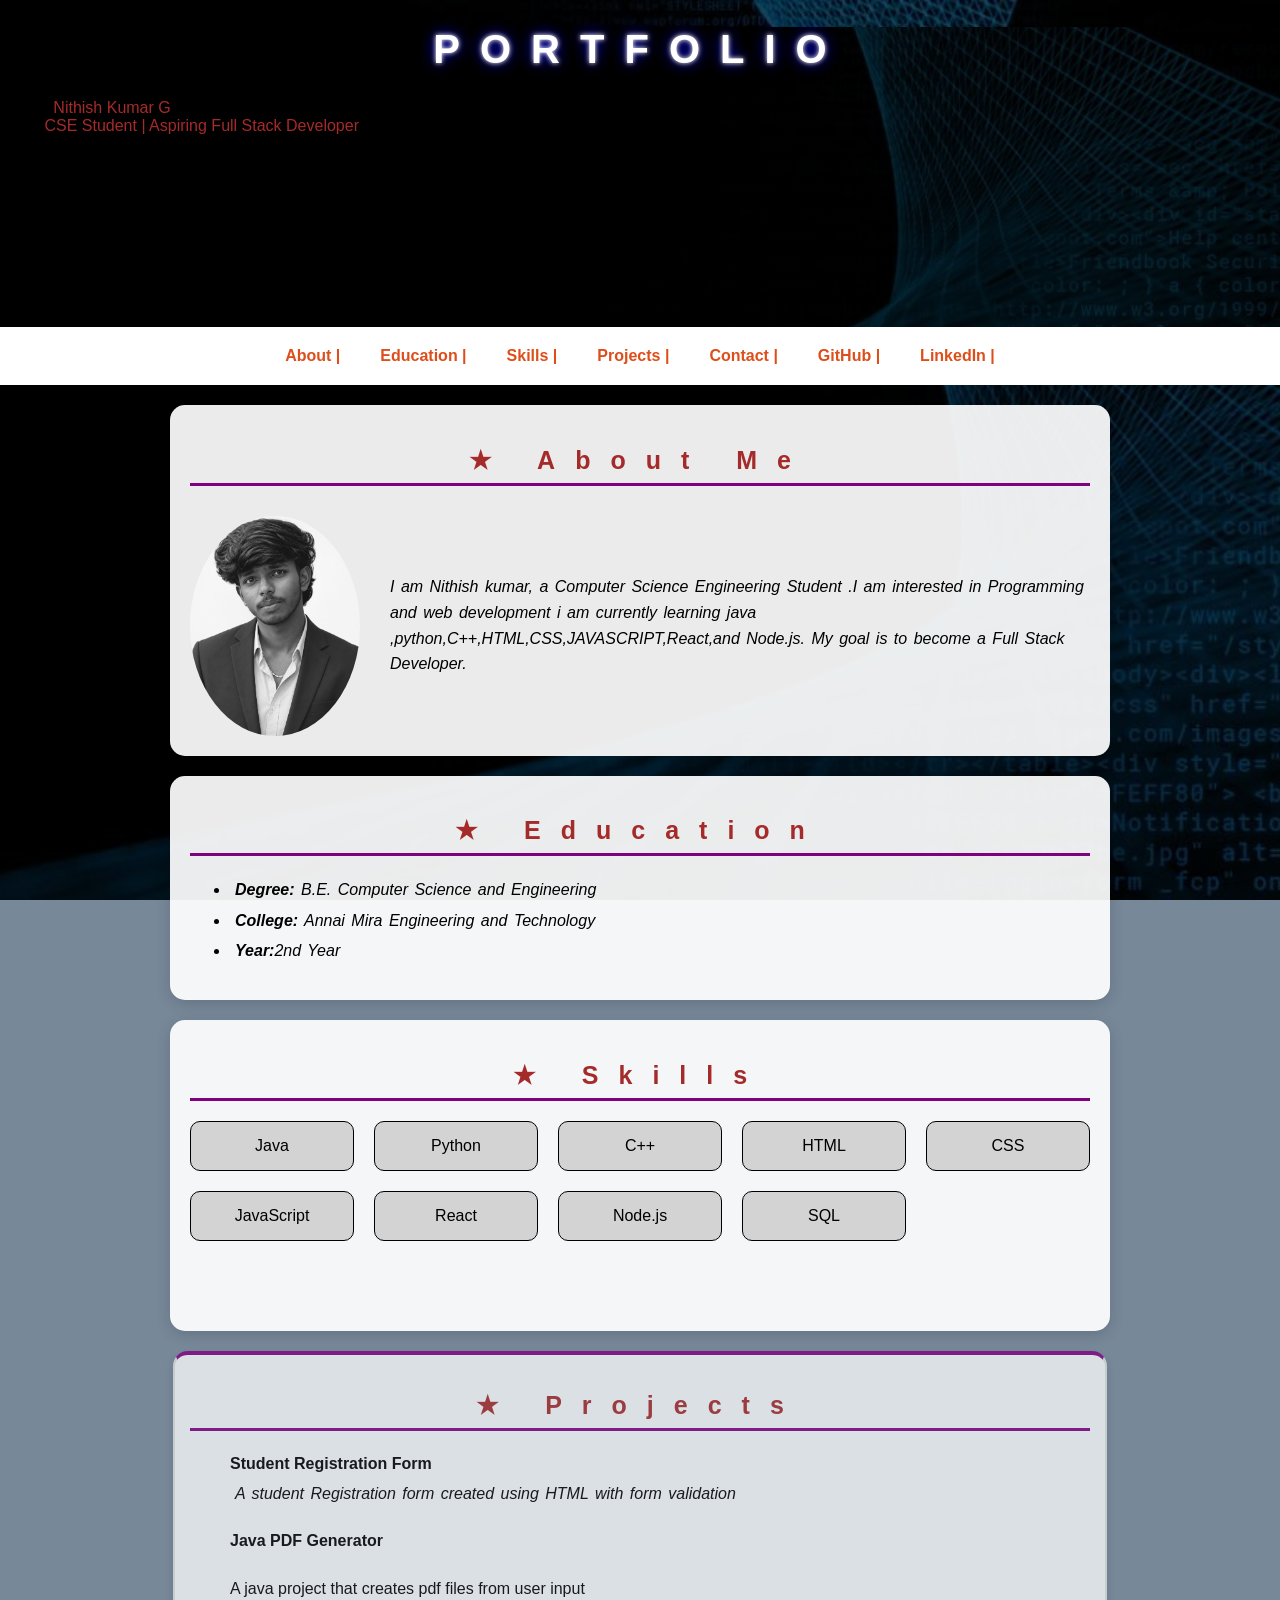
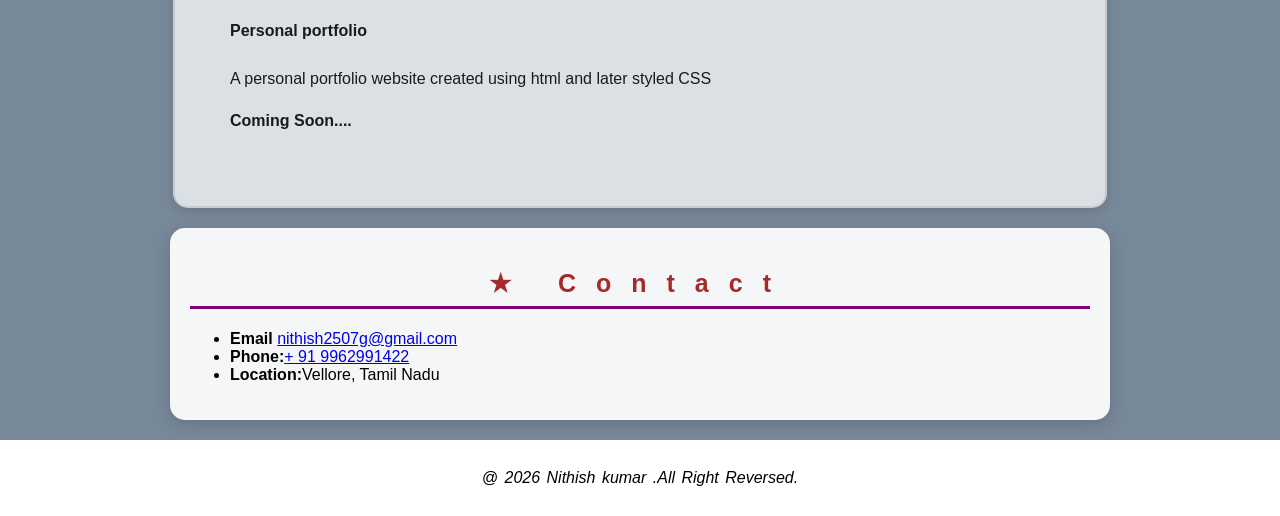
<file: index.html>
<!DOCTYPE html>
<html lang="en">
<head>
    <meta charset="UTF-8">
    <meta name="viewport" content="width=device-width, initial-scale=1.0">
    <title>Nithish portfolio</title>
    <link rel="stylesheet" href="style.css">
</head>
<body>
    <header>
        
       <div> <h1>Portfolio</h1></div>
        
            <div class="head"><strong>Name:</strong>
            Nithish Kumar G</div>
            <div class="head"><strong>Role:</strong>
            CSE Student  |  Aspiring Full Stack Developer</div>
    
    
    </header>
    
    <nav>
        <a href="#about">About |</a>
        <a href="#education">Education |</a>
        <a href="#skill"> Skills |</a>
        <a href="#project">Projects |</a>
        <a href="#contact">Contact |</a>
        <a href="https://github.com/nithish2507g-crypto" target="_blank">GitHub |</a>
        <a href="https://www.linkedin.com/in/nithish-kumar-g-cse/" target="_blank">
    LinkedIn |
</a>
        
        
    </nav>
    <section id="about">
        <h2>About Me</h2>
        <div class="about-content">
            <div class="profile-border">
                <img class="profile" src="profile.png" alt="Nithish">
            </div>
        <p> I am Nithish kumar, a Computer Science Engineering Student 
           .I am interested in Programming  and web development i am currently learning java ,python,C++,HTML,CSS,JAVASCRIPT,React,and Node.js. 
            My goal is to become a Full Stack Developer.</p>
        </div>
       
    </section>
    <section id="education">
        <h2>Education</h2>
        <ul>
            <li><P><strong>Degree:</strong> B.E. Computer Science and Engineering</P></li>
            <li><p><strong>College:</strong> Annai Mira Engineering and Technology</p></li>
            <li><p><strong>Year:</strong>2nd Year</p></li>
        </ul>
    </section>
    <section id="skill">
        <h2>Skills</h2>
        <div class="skills">
            <div>Java</div>
            <div>Python</div>
            <div>C++</div>
            <div>HTML</div>
            <div>CSS</div>
            <div>JavaScript</div>
            <div>React</div>
            <div>Node.js</div>
            <div>SQL</div>
        </div>
        
    </section>
    <section class="project" id="project">
        <h2>Projects</h2>
        <ol>
            <li><strong>Student Registration Form</strong><br>
            <p>A student Registration form created using HTML with form validation</p></li><br>
            <li><strong>Java PDF Generator</strong><br><br>A java project that creates pdf files from user input</li><br>
            <li><strong>Personal portfolio</strong><br> <br>A personal portfolio website created using html and later styled CSS</li><br>
            <li><strong>Coming Soon....</strong><br> <br></li><br>
        </ol>
    </section>
    <section  id="contact">
        <h2>Contact</h2>
        <ul>
          <li><strong>Email</strong> <a href="mailto:nithish2507g@gmail.com"> nithish2507g@gmail.com</a></li> 
            <li><strong>Phone:</strong><a href="tel:9962991422">+ 91 9962991422</a></li>
            <li><strong>Location:</strong>Vellore, Tamil Nadu</li>
        </ul>
    </section>
    <footer id="footer">
        
        <p>@ 2026 Nithish kumar .All Right Reversed.</p>
    </footer>

    
</body>
</html>
</file>
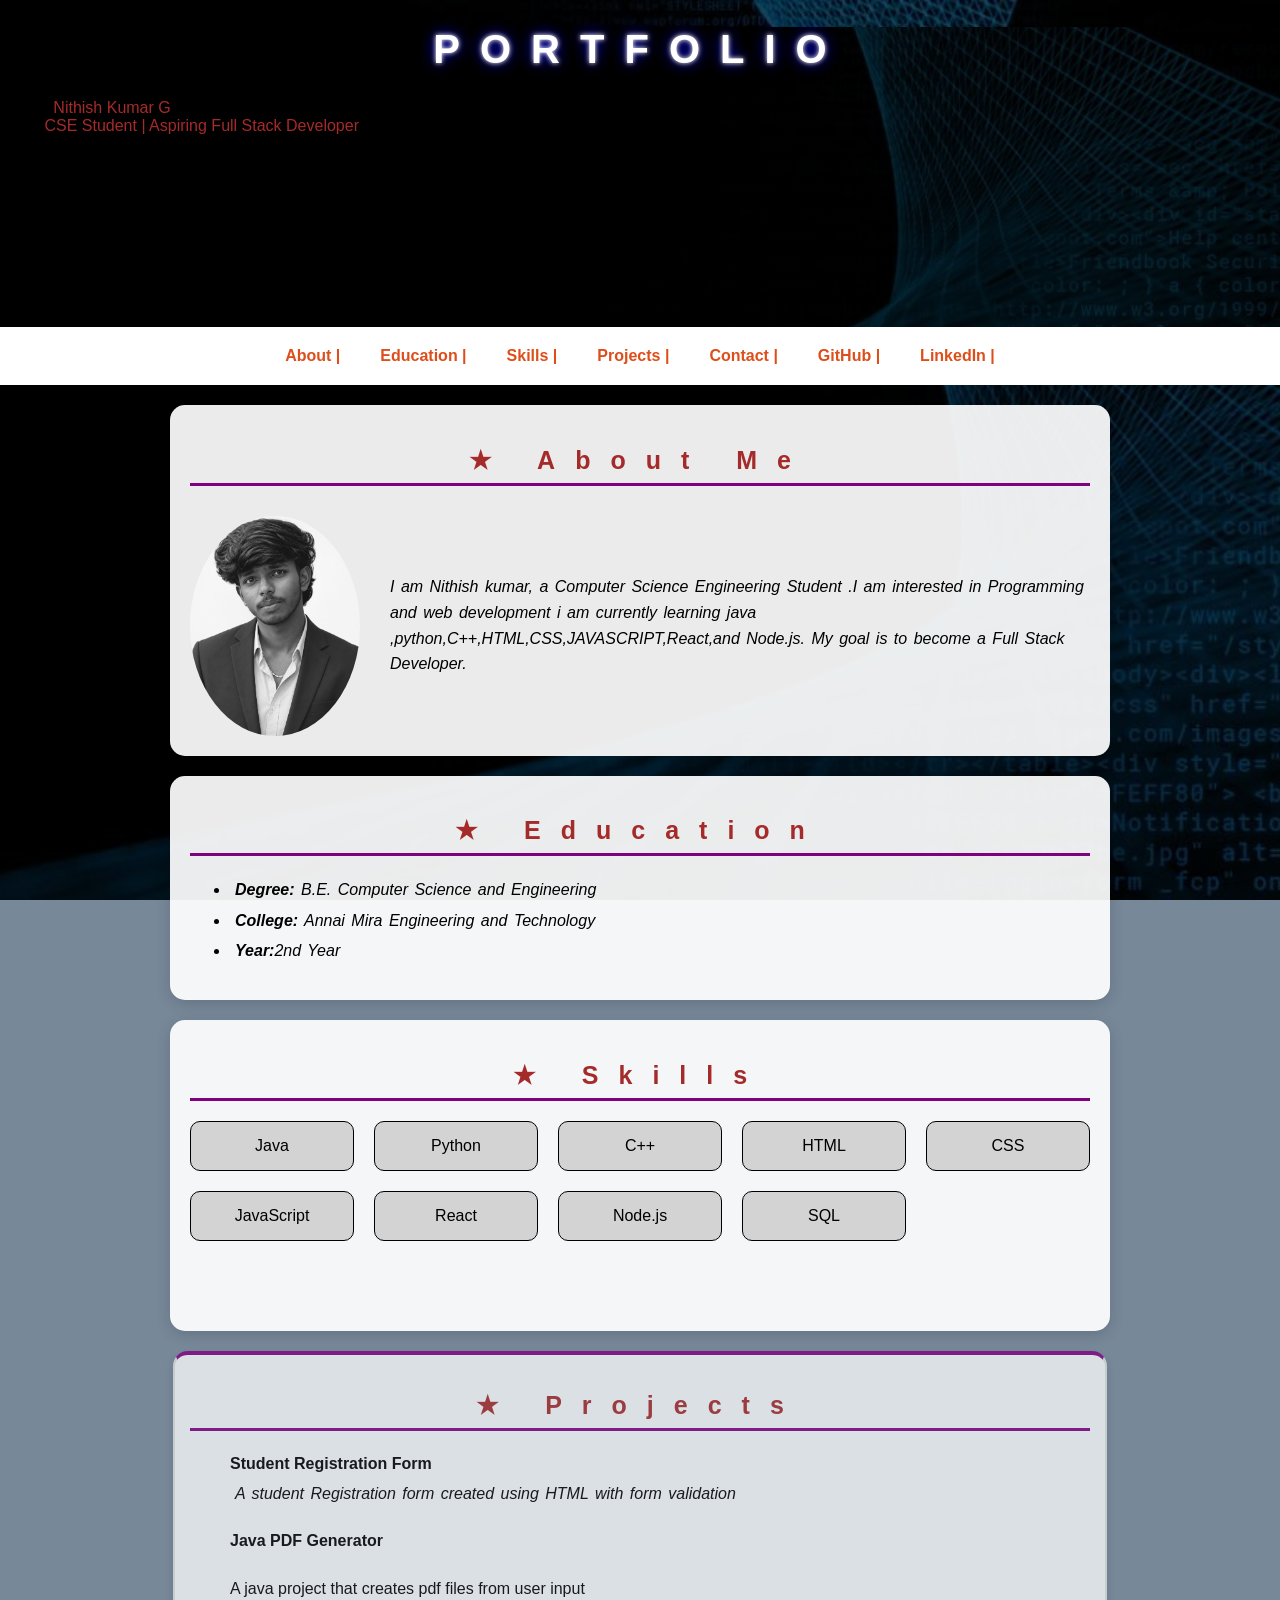
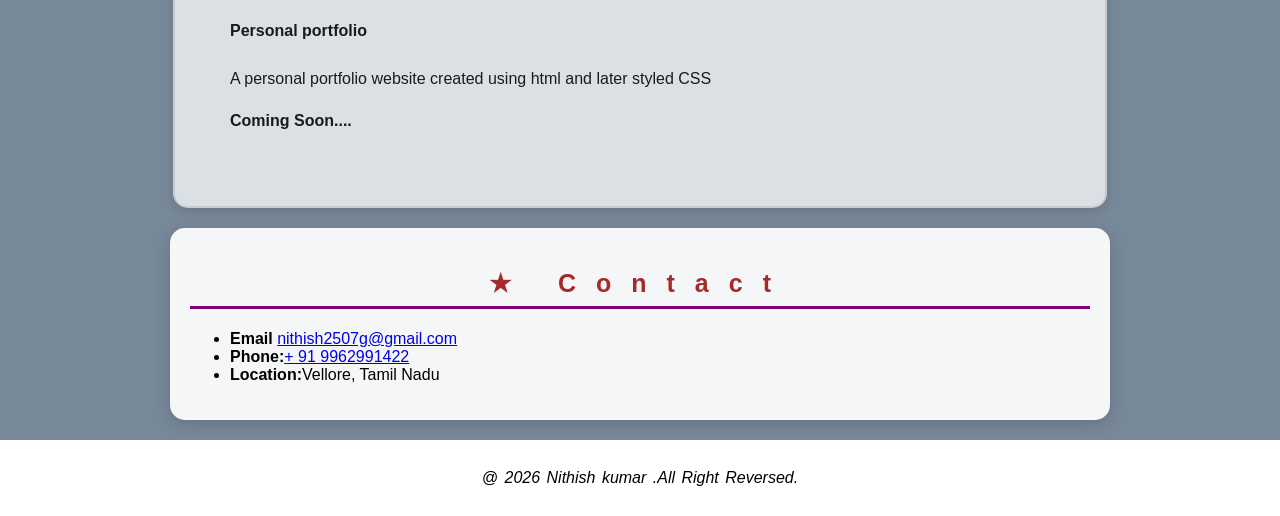
<file: media.html>
<!DOCTYPE html>
<html lang="en">
<head>
    <meta charset="UTF-8">
    <meta name="viewport" content="width=device-width, initial-scale=1.0">
    <title>Nithish portfolio</title>
    <link rel="stylesheet" href="style.css">
</head>
<body>
    <header>
        
       <div> <h1>Portfolio</h1></div>
        
            <div class="head"><strong>Name:</strong>
            Nithish Kumar G</div>
            <div class="head"><strong>Role:</strong>
            CSE Student  |  Aspiring Full Stack Developer</div>
    
    
    </header>
    
    <nav>
        <a href="#about">About |</a>
        <a href="#education">Education |</a>
        <a href="#skill"> Skills |</a>
        <a href="#project">Projects |</a>
        <a href="#contact">Contact |</a>
        <a href="https://github.com/yourusername" target="_blank">GitHub |</a>
        <a href="https://www.linkedin.com/in/yourusername/" target="_blank">
    LinkedIn |
</a>
        
        
    </nav>
    <section id="about">
        <h2>About Me</h2>
        <div class="about-content">
            <div class="profile-border">
                <img class="profile" src="profile.png" alt="Nithish">
            </div>
        <p> I am Nithish kumar, a Computer Science Engineering Student 
           .I am interested in Programming  and web development i am currently learning java ,python,C++,HTML,CSS,JAVASCRIPT,React,and Node.js. 
            My goal is to become a Full Stack Developer.</p>
        </div>
       
    </section>
    <section id="education">
        <h2>Education</h2>
        <ul>
            <li><P><strong>Degree:</strong> B.E. Computer Science and Engineering</P></li>
            <li><p><strong>College:</strong> Annai Mira Engineering and Technology</p></li>
            <li><p><strong>Year:</strong>2nd Year</p></li>
        </ul>
    </section>
    <section id="skill">
        <h2>Skills</h2>
        <div class="skills">
            <div>Java</div>
            <div>Python</div>
            <div>C++</div>
            <div>HTML</div>
            <div>CSS</div>
            <div>JavaScript</div>
            <div>React</div>
            <div>Node.js</div>
            <div>SQL</div>
        </div>
        
    </section>
    <section class="project" id="project">
        <h2>Projects</h2>
        <ol>
            <li><strong>Student Registration Form</strong><br>
            <p>A student Registration form created using HTML with form validation</p></li><br>
            <li><strong>Java PDF Generator</strong><br><br>A java project that creates pdf files from user input</li><br>
            <li><strong>Personal portfolio</strong><br> <br>A personal portfolio website created using html and later styled CSS</li><br>
            <li><strong>Coming Soon....</strong><br> <br></li><br>
        </ol>
    </section>
    <section  id="contact">
        <h2>Contact</h2>
        <ul>
          <li><strong>Email</strong> <a href="mailto:nithish2507g@gmail.com"> nithish2507g@gmail.com</a></li> 
            <li><strong>Phone:</strong><a href="tel:9962991422">+ 91 9962991422</a></li>
            <li><strong>Location:</strong>Vellore, Tamil Nadu</li>
        </ul>
    </section>
    <footer id="footer">
        
        <p>@ 2026 Nithish kumar .All Right Reversed.</p>
    </footer>

    
</body>
</html>
</file>
<file: style.css>
css
/* =========================
   BASIC SETTINGS
   ========================= */

* {
    box-sizing: border-box;
}

body {
    background-color:var(--background-color);
    font-family: Arial, sans-serif;
    margin: 0;
    color: var(--text-color);
}


/* =========================
   HEADINGS
   ========================= */

h1,
h2 {
    letter-spacing: 20px;
    color: var(--main-color);
    text-align: center ;
}

h1 {
    font-size: 40px;
    text-transform: uppercase;
}

h2 {
    font-size: 25px;
}


/* =========================
   HEADER
   ========================= */

header {
    min-height: 300px;
    background: linear-gradient(rgba(0,0,0,0.6),rgba(0,0,0,0.6)),url("bg.jpg") center / cover no-repeat;
    background-position: center;
    background-size: cover;
}
header h1{
    color: white;
    text-shadow:
        0 0 5px white,
        0 0 15px blue;
}


/* =========================
   NAVIGATION
   ========================= */

nav {
    display: flex;
    justify-content: center;
    align-items: center;
    gap: 20px;

    position: sticky;
    top: 0;

    background-color: white;
    padding: 10px;
}

nav a {
    display: inline-block;
    white-space: nowrap;
    color: rgb(221, 78, 26);
    text-decoration: none;

    font-weight: bold;

    padding: 10px;

    transition: 0.3s;
    cursor: pointer;
}

nav a:hover {
    color: blue;
    transform: scale(1.1);
}


/* =========================
   SECTIONS
   ========================= */

section {
    width: calc(100% - 40px);
    max-width: 900px;
    min-width: 300px;
    margin: 20px auto;
    padding: 20px;

    background-color: rgba(255,255,255,0.92);

    border-radius: 15px ;
    
    
    box-shadow: 0 4px 15px rgba(0, 0, 0, 0.15);

}


/* =========================
   PARAGRAPHS
   ========================= */

p {
    font-size: 16px;
    font-style: italic;

    margin: 5px;
    line-height: 1.5;
}


/* =========================
   STRONG TEXT
   ========================= */

strong {
    font-weight: 900;
    color: black;
}


/* =========================
   SKILLS GRID
   ========================= */

.skills {
    display: grid;

    grid-template-columns: repeat(auto-fit, minmax(150px,1fr));
    grid-template-rows: repeat(3,50px);

    gap: 20px;
    
    place-content:center ;
}


/* =========================
   SKILL ITEMS
   ========================= */

.skills div {
    padding: 15px;
    

    text-align: center;

    background-color: lightgray;

    border: 1px solid black;

    transition: 0.3s;
    border-radius: 10px
}

.skills div:hover {
    transform: scale(1.05);
}


/* =========================
   FOOTER
   ========================= */

footer {
    background-color: white;

    text-align: center;

    padding: 20px;
}


/* =========================
   MOBILE / RESPONSIVE
   ========================= */

@media (max-width: 600px) {

    nav {
        flex-direction: column;
        gap: 10px;
    }

    section {
    
        width: 95%;
        padding: 15px;
        box-shadow: 0 4px 10px rgba(0,0,0,0.2);
    }

    .skills {
        grid-template-columns: 1fr;
    }

    h1 {
        font-size:clamp(30px,5vw,50px) ;
    }

    h2 {
        font-size: clamp(22px,5vw,32px);
    }
}
/* Mobile phones */
@media (max-width: 480px) {

    h1 {
        font-size: 28px;
        letter-spacing: 5px;
    }

    h2 {
        font-size: 22px;
        letter-spacing: 3px;
    }

    nav {
        flex-direction: column;
        align-items: center;
    }

    nav a {
        width: 100%;
        text-align: center;
        padding: 8px;
    }

    #about img {
        width: 150px;
    }

    #about p {
        font-size: 15px;
       height:auto;
        line-height: 1.6;
    }
}


li:hover {
    background-color: lightgray;
}
section h2::before {
    content: "★ ";
}
p::selection {
    background-color: yellow;
}:root {
    --main-color: brown;
    --background-color: lightgray;
    --card-color: white;
    --text-color: black;
}
section{
    transition: 0.3s;
}
section:hover{
    box-shadow: 0 8px 20px rgba(0,0,0,0.3);
}
section li {
    transition: 0.3s;
}

section li:hover {
    transform: translateX(5px);
}
@keyframes fadeIn {
    from {
        opacity: 0;
        transform: translateY(-20px);
    }

    to {
        opacity: 1;
        transform: translateY(0);
    }
}

header h1 {
    animation: fadeIn 1.5s;
}
.project{
    border: 2px solid #ddd;
    border-top: 4px solid purple;
    
    
    min-height:300px;
    padding: 15px;
    
    opacity: 0.8;
    transition: 0.3s;
     box-shadow: 0 4px 10px rgba(0, 0, 0, 0.15);

}
.project:hover{
    opacity: 1;
    border-radius: 2px;
    outline:2px solid purple;
    transform: translateY(-5px);
    box-shadow: 0 8px 20px rgba(0, 0, 0, 0.25);

}
.project li{
    white-space: normal;
    line-height: 1.5;
    width: 100%;
    overflow: hidden;
    text-overflow: ellipsis;
}   
nav {
    display: flex;
    justify-content: center;
    align-items: center;
    gap: 20px;

    position: sticky;
    top: 0;
    z-index: 100;

    background-color: white;
}
section h2 {
    border-bottom: 3px solid purple;
    padding-bottom: 8px;
}
.profile{
    display: inline-block;
    width: 170px;
    height: 220px;
    
    
   
    object-fit: cover;
    object-position: center top;
    border-radius: 50%;

    opacity: 0.9;
    filter: grayscale(100%);
  
    transition: 0.5s;
}
.profile:hover{
    opacity: 1;
    transform:scale(1.05);
    filter: grayscale(0%);
}  
.head{
    color: brown;
    transition: 0.3s;
}

.head:hover{
    background-color: lightgray;
    transform:translateX(5px) ;
      box-shadow: 0 8px 20px rgba(0,0,0,0.3);
}
.about-content p{
    
     flex: 1;
    margin: 0;

}
.about-content {

display: flex;
    align-items: center;
    gap: 30px;
    text-align: left;
}
#about img {
    display: flex;
    width: 170px;
    height: 220px;
    object-fit: cover;
    object-position: center top;
    border-radius: 50%;
    flex-shrink: 0;
}
#about h2{
    margin-bottom: 30px;
}
#about{
    text-align: center;
}
p{
    line-height: 1.6;
    word-spacing: 2px;
}
 body {
    
    margin: 0;
    background: lightslategray url("bg.jpg") center  top/ cover no-repeat fixed;
    background-blend-mode: multiply;
}
</file>
